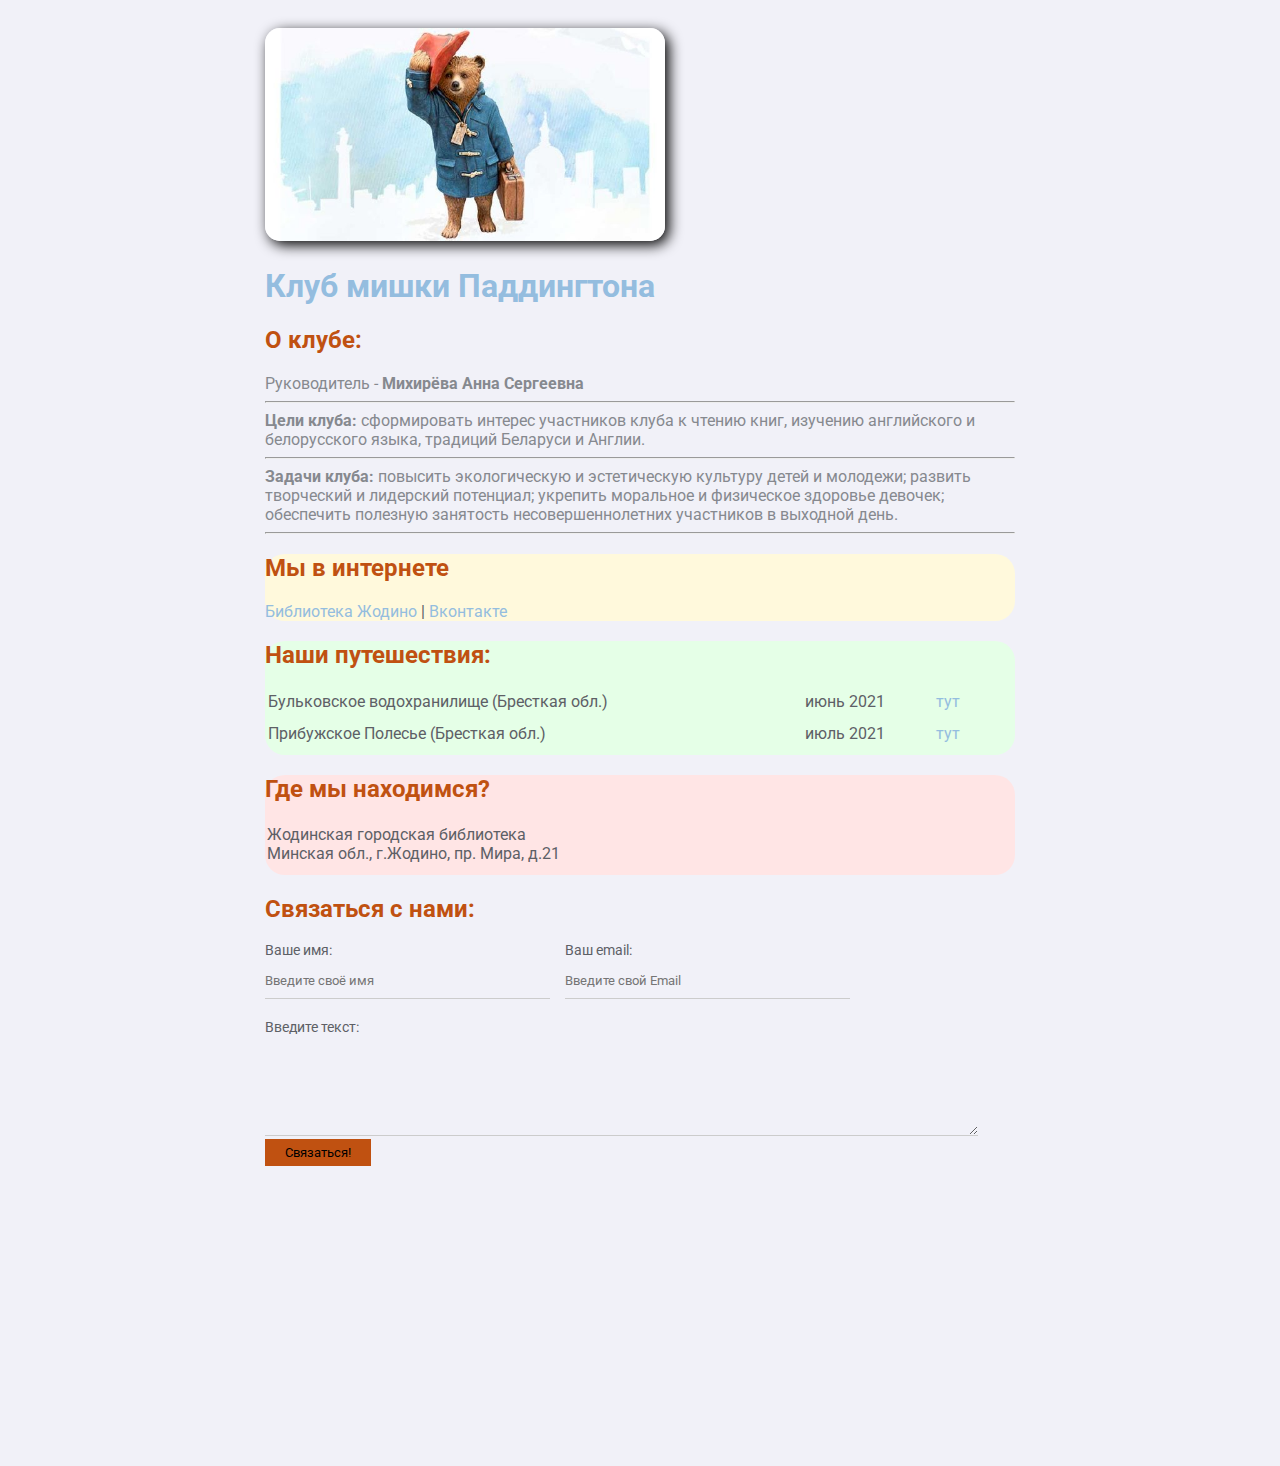
<file: index.html>
<!DOCTYPE html>
<html>
<head>
    <meta charset="UTF-8">
    <title>Клуб мишки Паддингтона</title>
    <link rel="stylesheet" href="Style.css">
</head>
<body>
<div class="container">
        <img src="PAD.jpeg" alt="Мишка Паддингтон" width="400" class="photo">
       <div class="card"><h1>Клуб мишки Паддингтона</h1></div> 

        <h2>О клубе:</h2>
    <div class="info">
            <p>  Руководитель - <strong> Михирёва Анна Сергеевна</strong> </p>
            <hr>
            <p><strong>Цели клуба:</strong>  сформировать интерес участников клуба к чтению книг, изучению английского и белорусского языка, традиций Беларуси и Англии.</p>
            <hr>
            <P> <strong>Задачи клуба:</strong> 
            повысить экологическую и эстетическую культуру детей и молодежи;
            развить творческий и лидерский потенциал;
            укрепить моральное и физическое здоровье девочек;
            обеспечить полезную занятость   несовершеннолетних участников в выходной день.</P>
            <hr>
    </div>
    <div class="card bg-yellow">
        <h2>Мы в интернете</h2>
            <a href="http://libzhodino.by/depts/children/clubschildren/"> Библиотека Жодино</a>
                |
            <a href="https://vk.com/paddington_libzhodino"> Вконтакте</a>
    </div>
    <div class="card bg-green">
        <h2>Наши путешествия:</h2>
        <table class="table">
            <!-- <tr> 
                <th>Куда</th>
                <th>Когда</th>
                <th>Подробнее</th>
            </tr> -->
            <tr>
                <td>Бульковское водохранилище (Бресткая обл.)</td>
                <td>июнь 2021 </td>
                <td> <a href="brest0.html"> тут</a></td>
            </tr>
            <tr>
                <td>Прибужское Полесье (Бресткая обл.)</td>
                <td>июль 2021 </td>
                <td> <a href="brest.html"> тут</a></td>
            </tr>

        </table>
    </div> 
    <div class="card bg-red">
        <h2>Где мы находимся?</h2>
            <ul class="list">
                <li>
                    Жодинская городская библиотека
                <br>
                    Минская обл., г.Жодино, пр. Мира, д.21
                </li>
            </ul>
        </div>
     <div class="card">
         <div class="contact">
            <h2>Связаться с нами:</h2>
            <form action="/">
         <div class="row">      
            <div class="form-group">
                <label for="name">Ваше имя:</label>
                <input type="text" id="name" placeholder="Введите своё имя">
            </div>
          
            <div class="form-group">
                <label for="email">Ваш email:</label>
                <input type="email" id="email" placeholder="Введите свой Email">
            </div>
        </div>
                <div class="form-group">
                <label for="email">Введите текст:</label>
                <br>
                <textarea name="" id="" cols="45" rows="5"></textarea>
                </div>
                <input class="btn" type="submit" value="Связаться!">
               
            </form>
        </div>
    </div>
    <!-- <div class="box-model">
        <div></div>
        <div></div>
        <div></div>
        <div></div>
    </div> -->

    <div class="position">
        <div class="box"></div>
    </div>
    <div style="margin-bottom: 300px;"></div>
</div>
</body>
</html>
</file>
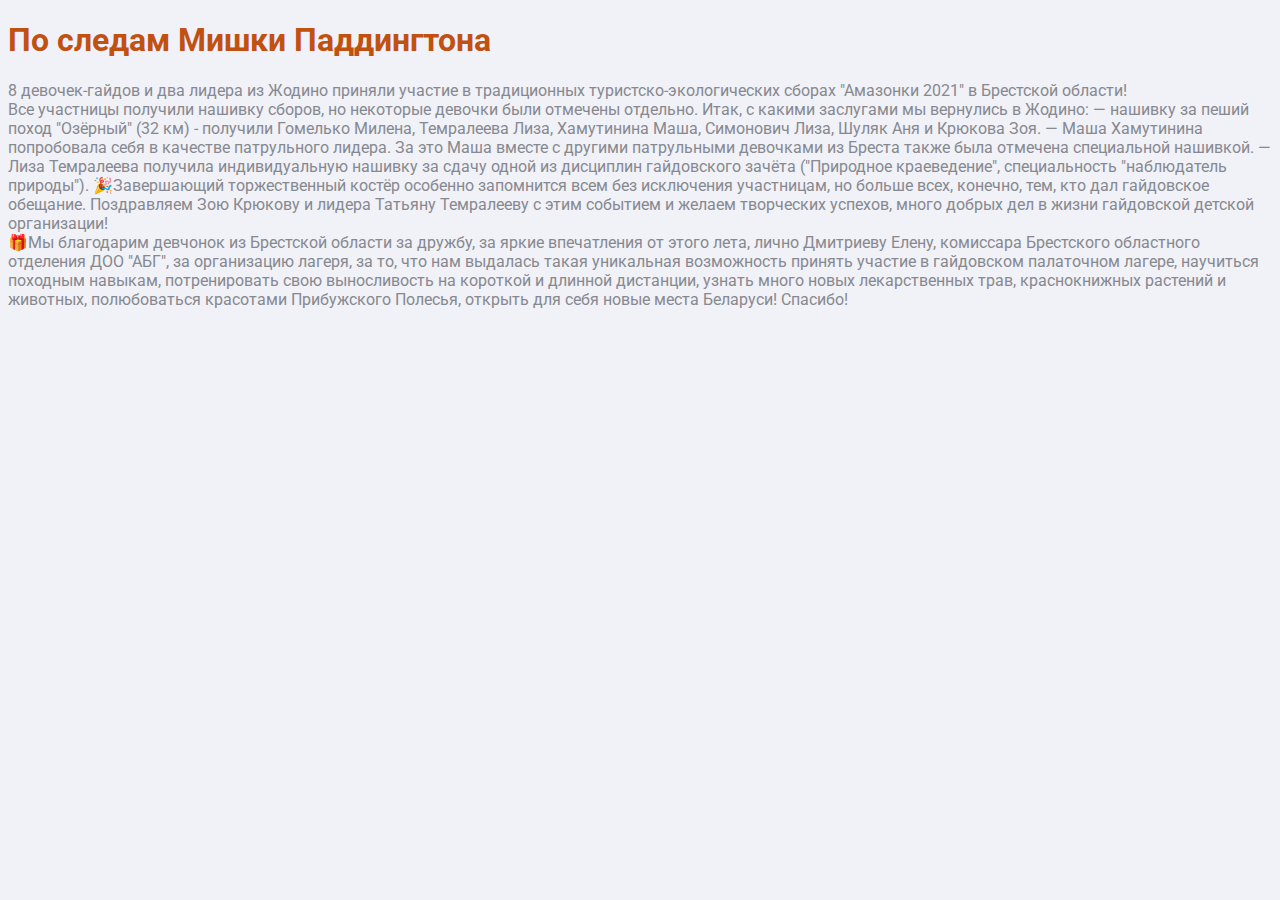
<file: brest.html>
<!DOCTYPE html>
<html lang="en">
<head>
    <meta charset="UTF-8">
    <title>Лагерь в Бресткой области</title>
    <link rel="stylesheet" href="Style.css">
</head>
<body>
    <h1>По следам Мишки Паддингтона </h1>
    <div class="info">
        <p>
            8 девочек-гайдов и два лидера из Жодино приняли участие в традиционных туристско-экологических сборах "Амазонки 2021" в Брестской области! 
        </p>
        <p>
            Все участницы получили нашивку сборов, но некоторые девочки были отмечены отдельно. Итак, с какими заслугами мы вернулись в Жодино:
            — нашивку за пеший поход "Озёрный" (32 км) - получили Гомелько Милена, Темралеева Лиза, Хамутинина Маша, Симонович Лиза, Шуляк Аня и Крюкова Зоя.
            — Маша Хамутинина попробовала себя в качестве патрульного лидера. За это Маша вместе с другими патрульными девочками из Бреста также была отмечена специальной нашивкой.
            — Лиза Темралеева получила индивидуальную нашивку за сдачу одной из дисциплин гайдовского зачёта ("Природное краеведение", специальность "наблюдатель природы").
            🎉Завершающий торжественный костёр особенно запомнится всем без исключения участницам, но больше всех, конечно, тем, кто дал гайдовское обещание. Поздравляем Зою Крюкову и лидера Татьяну Темралееву с этим событием и желаем творческих успехов, много добрых дел в жизни гайдовской детской организации!
        </p>
        <p>
            🎁Мы благодарим девчонок из Брестской области за дружбу, за яркие впечатления от этого лета, лично Дмитриеву Елену, комиссара Брестского областного отделения ДОО "АБГ", за организацию лагеря, за то, что нам выдалась такая уникальная возможность принять участие в гайдовском палаточном лагере, научиться походным навыкам, потренировать свою выносливость на короткой и длинной дистанции, узнать много новых лекарственных трав, краснокнижных растений и животных, полюбоваться красотами Прибужского Полесья, открыть для себя новые места Беларуси! Спасибо!
        </p>
    </div>
</body>
</html>
</file>
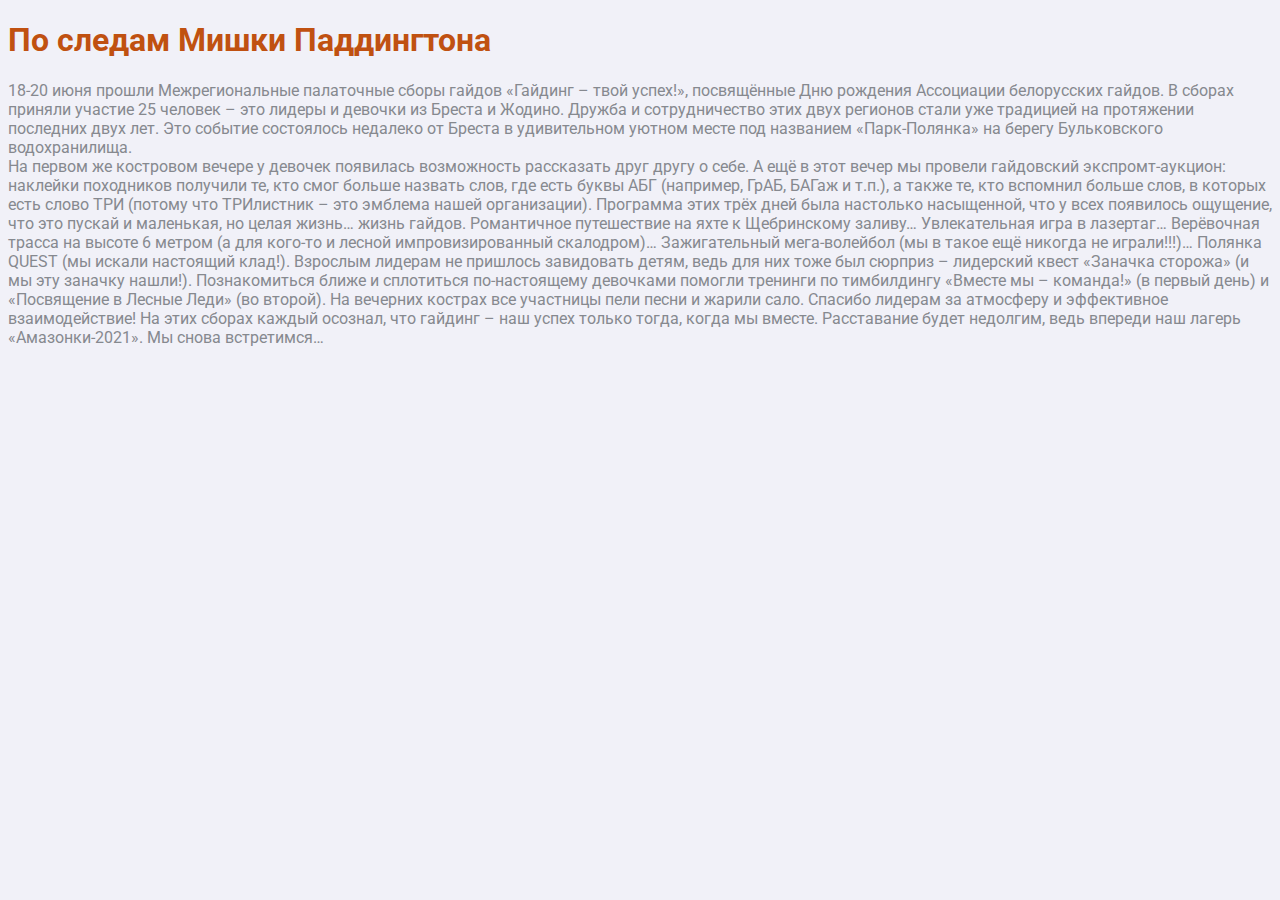
<file: brest0.html>
<!DOCTYPE html>
<html lang="en">
<head>
    <meta charset="UTF-8">
    <title>Лагерь в Бресткой области</title>
    <link rel="stylesheet" href="Style.css">
</head>
<body>
    <h1>По следам Мишки Паддингтона </h1>
    <div class="info">
        <p>
            18-20 июня прошли Межрегиональные палаточные сборы гайдов «Гайдинг – твой успех!», посвящённые Дню рождения Ассоциации белорусских гайдов.
            В сборах приняли участие 25 человек – это лидеры и девочки из Бреста и Жодино. Дружба и сотрудничество этих двух регионов стали уже традицией на протяжении последних двух лет. Это событие состоялось недалеко от Бреста в удивительном уютном месте под названием «Парк-Полянка» на берегу Бульковского водохранилища.    </p>
        <p>
            На первом же костровом вечере у девочек появилась возможность рассказать друг другу о себе. А ещё в этот вечер мы провели гайдовский экспромт-аукцион: наклейки походников получили те, кто смог больше назвать слов, где есть буквы АБГ (например, ГрАБ, БАГаж и т.п.), а также те, кто вспомнил больше слов, в которых есть слово ТРИ (потому что ТРИлистник – это эмблема нашей организации). Программа этих трёх дней была настолько насыщенной, что у всех появилось ощущение, что это пускай и маленькая, но целая жизнь… жизнь гайдов. Романтичное путешествие на яхте к Щебринскому заливу… Увлекательная игра в лазертаг… Верёвочная трасса на высоте 6 метром (а для кого-то и лесной импровизированный скалодром)… Зажигательный мега-волейбол (мы в такое ещё никогда не играли!!!)…  Полянка QUEST (мы искали настоящий клад!). Взрослым лидерам не пришлось завидовать детям, ведь для них тоже был сюрприз – лидерский квест «Заначка сторожа» (и мы эту заначку нашли!). Познакомиться ближе и сплотиться по-настоящему девочками помогли  тренинги по тимбилдингу «Вместе мы – команда!» (в первый день) и «Посвящение в Лесные Леди» (во второй). На вечерних кострах все участницы пели песни и жарили сало.
            Спасибо лидерам за атмосферу и эффективное взаимодействие! На этих сборах каждый осознал, что гайдинг – наш успех только тогда, когда мы вместе.  Расставание будет недолгим, ведь впереди наш лагерь «Амазонки-2021». Мы снова встретимся…
        </p>

    </div>
</body>
</html>
</file>
<file: Style.css>
@import url('https://fonts.googleapis.com/css2?family=Roboto&display=swap');

/* * {
    padding: 0;
    margin: 0;
} */

body {
    background-color: #f1f1f8;
    color: rgb(192, 81, 17);
    font-size: 16px;
    font-family: 'Roboto', sans-serif;
/*     font: optional; */
}

a {
color: rgb(148, 189, 223);
text-decoration: none;
}

a:hover {
    text-decoration: underline;
}

a:active {
    color: blue;
}
a:visited {
    color: gray;
}
.photo {
    width: 400px;
    border-radius: 15px;
    box-shadow: 4px 4px 14px rgba(0, 0, 0, 045);
}

.info p{
    color: #86898f;
    ;
    margin: 0;
    font-style: normal;
    /* font-weight: bold; */
    text-decoration: none;
    /* text-transform: lowercase;
    letter-spacing: 6px;
    word-spacing: 30px; */
}
    

/* BOX MODEl */

.container {
    padding-top: 20px;
    max-width: 750px;
    margin: auto;

}

/* .social {
    background: rgb(235, 131, 34);
    padding: 10px;
    border: 3px solid black;
    /* margin: 1; */
    /* border-bottom-style: dotted;
} */ 

/* .box-model div { 
    float: left;
    background: black; 
    height: 200px; 
    width: 25%;
    border: 10px solid red;
    box-sizing: border-box;
} */

.bg-yellow {
    background: #fff9dc;
}

.bg-green {
    background: #e5ffe7 ;
}

.bg-red {
    background: #ffe5e5;
}

.card {
    padding: 15px 20 px;
    margin-bottom: 20px;
    border-radius: 20px;
    color: #5d6066;
}
.card h2 {
    margin-bottom: 10 px;
    color: rgb(192, 81, 17);
}

.list {
  padding: 2px; 
  list-style: none; 
}

.list li {
    color: #5d6066;
    margin-bottom: 10px;

}

.card h1 {
    color: rgb(148, 189, 223);
}

.table {
    width: 95%;
}

.table td {
    padding-bottom: 10px;
    /* margin- bottom: 5px;
    border-bottom: 1px solid #ccc; */
}
.contact h2 {
 text-align: left;
}

.form-group {
    display: block;
    font-size: 14px;
}

.form-group input,
.form-group textarea {
    width: 95%;
    border: none;
    border-bottom: 1px solid #ccc;
    background: transparent;
    padding: 15px 0 10px;
    outline: none;
    font-family: inherit;
}
.row {
    display: flex;
    margin-bottom: 20px;
}

.row > .form-group {
    width: 40%;
}

.btn {
    background: rgb(192, 81, 17);
    padding: 6px 20px;
    border: none;
    font-family: inherit;
    cursor: pointer;
}

.btn:hover {
    opacity: 0.9;
}

/* Position */

/* .position {
    position: relative;
    border: 4px solid black ;
    margin-top: 50px;
    padding: 120px;
}

.box    {
    position: fixed;
    bottom: 50px;
    right: 50px;
    height: 50px;
    height: 50px;
    background: lightcoral;
} */
</file>
